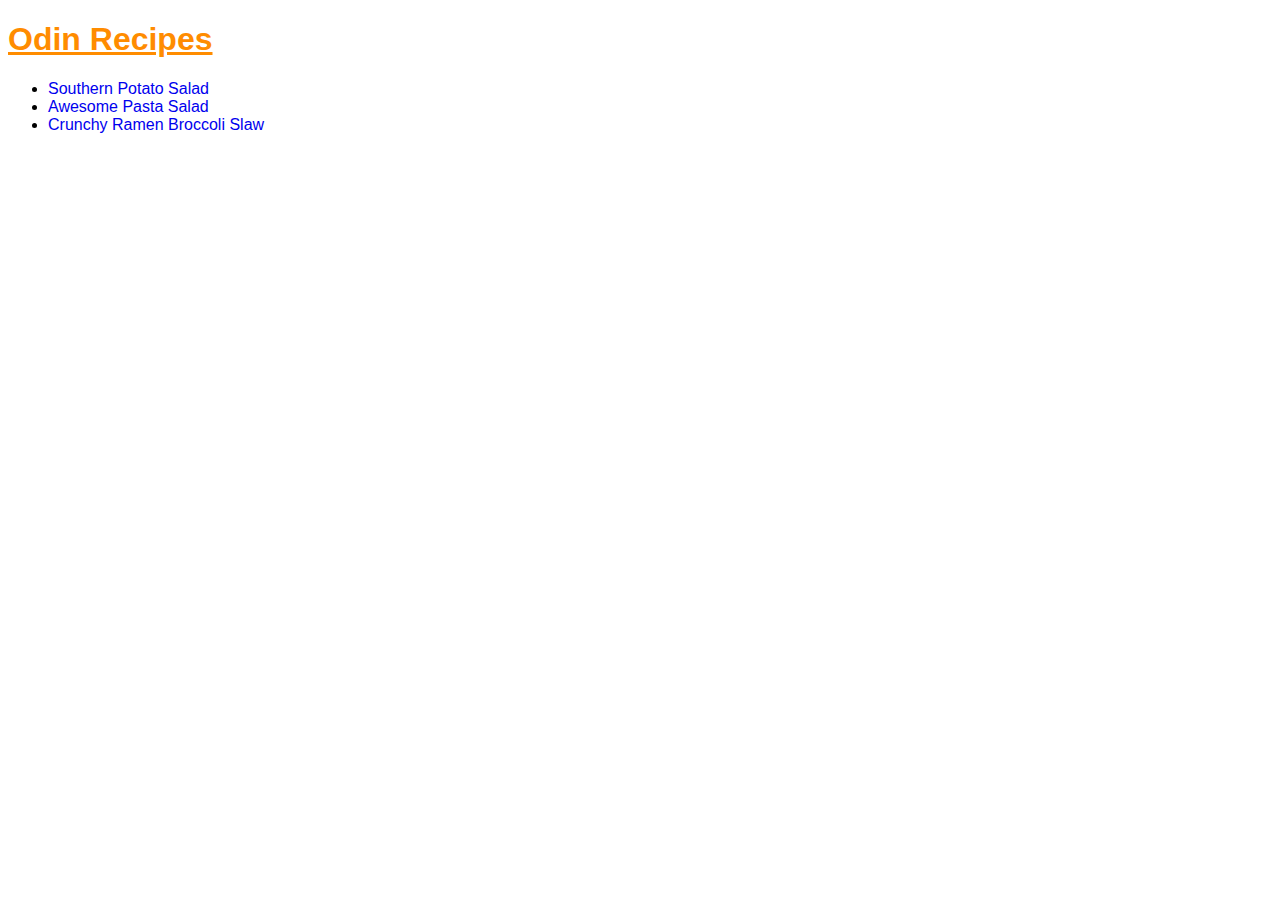
<file: index.html>
<!DOCTYPE html>
<html lang="en">

<head>
  <meta charset="UTF-8">
  <meta http-equiv="X-UA-Compatible" content="IE=edge">
  <meta name="viewport" content="width=device-width, initial-scale=1.0">
  <link rel="stylesheet" href="style.css">
  <title>Document</title>
</head>

<body>
  <h1>Odin Recipes</h1>
  <ul>
    <li><a href="recipes/Southern_Potato_Salad.html">Southern Potato Salad</a></li>
    <li><a href="recipes/Awesome_Pasta_Salad.html">Awesome Pasta Salad</a></li>
    <li><a href="recipes/Crunchy_Ramen_Broccoli_Slaw.html">Crunchy Ramen Broccoli Slaw</a></li>
  </ul>

</body>

</html>
</file>
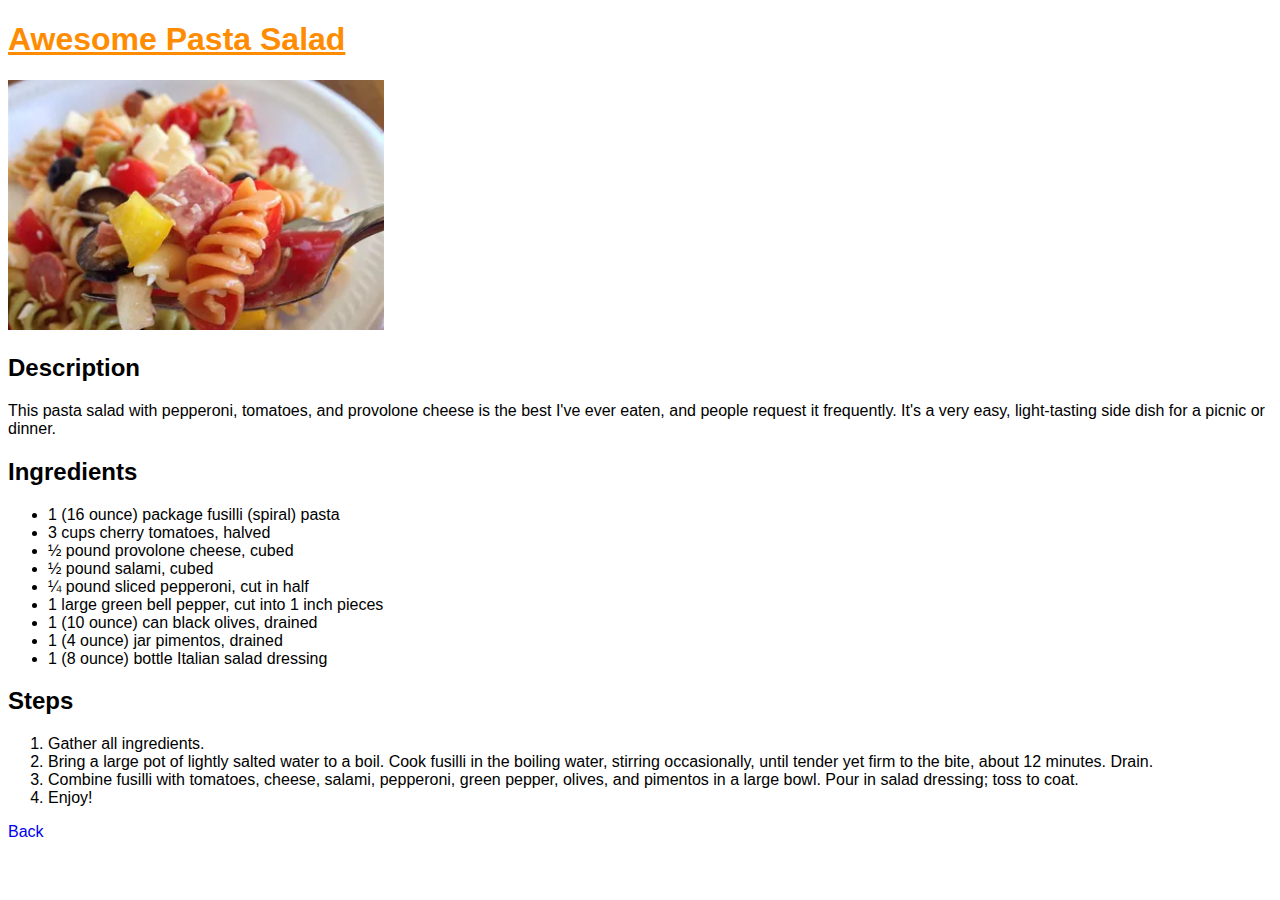
<file: recipes/Awesome_Pasta_Salad.html>
<!DOCTYPE html>
<html lang="en">

<head>
  <meta charset="UTF-8">
  <meta http-equiv="X-UA-Compatible" content="IE=edge">
  <meta name="viewport" content="width=device-width, initial-scale=1.0">
  <link rel="stylesheet" href="../style.css">
  <title>Document</title>
</head>

<body>
  <h1>Awesome Pasta Salad</h1>
  <img src="./Images/Awesome_Pasta_Salad.png" height="250">
  <h2>Description</h2>
  <p>This pasta salad with pepperoni, tomatoes, and provolone cheese is the best I've ever eaten, and people request it
    frequently. It's a very easy, light-tasting side dish for a picnic or dinner.</p>
  <h2>Ingredients</h2>
  <ul>
    <li>1 (16 ounce) package fusilli (spiral) pasta</li>
    <li>3 cups cherry tomatoes, halved</li>
    <li>½ pound provolone cheese, cubed</li>
    <li>½ pound salami, cubed</li>
    <li>¼ pound sliced pepperoni, cut in half</li>
    <li>1 large green bell pepper, cut into 1 inch pieces</li>
    <li>1 (10 ounce) can black olives, drained</li>
    <li>1 (4 ounce) jar pimentos, drained</li>
    <li>1 (8 ounce) bottle Italian salad dressing</li>
  </ul>
  <h2>Steps</h2>
  <ol>
    <li>Gather all ingredients.</li>
    <li>Bring a large pot of lightly salted water to a boil. Cook fusilli in the boiling water, stirring occasionally,
      until tender yet firm to the bite, about 12 minutes. Drain.</li>
    <li>Combine fusilli with tomatoes, cheese, salami, pepperoni, green pepper, olives, and pimentos in a large bowl.
      Pour in salad dressing; toss to coat.</li>
    <li>Enjoy!</li>
  </ol>
  <a href="../index.html">Back</a>
</body>

</html>
</file>
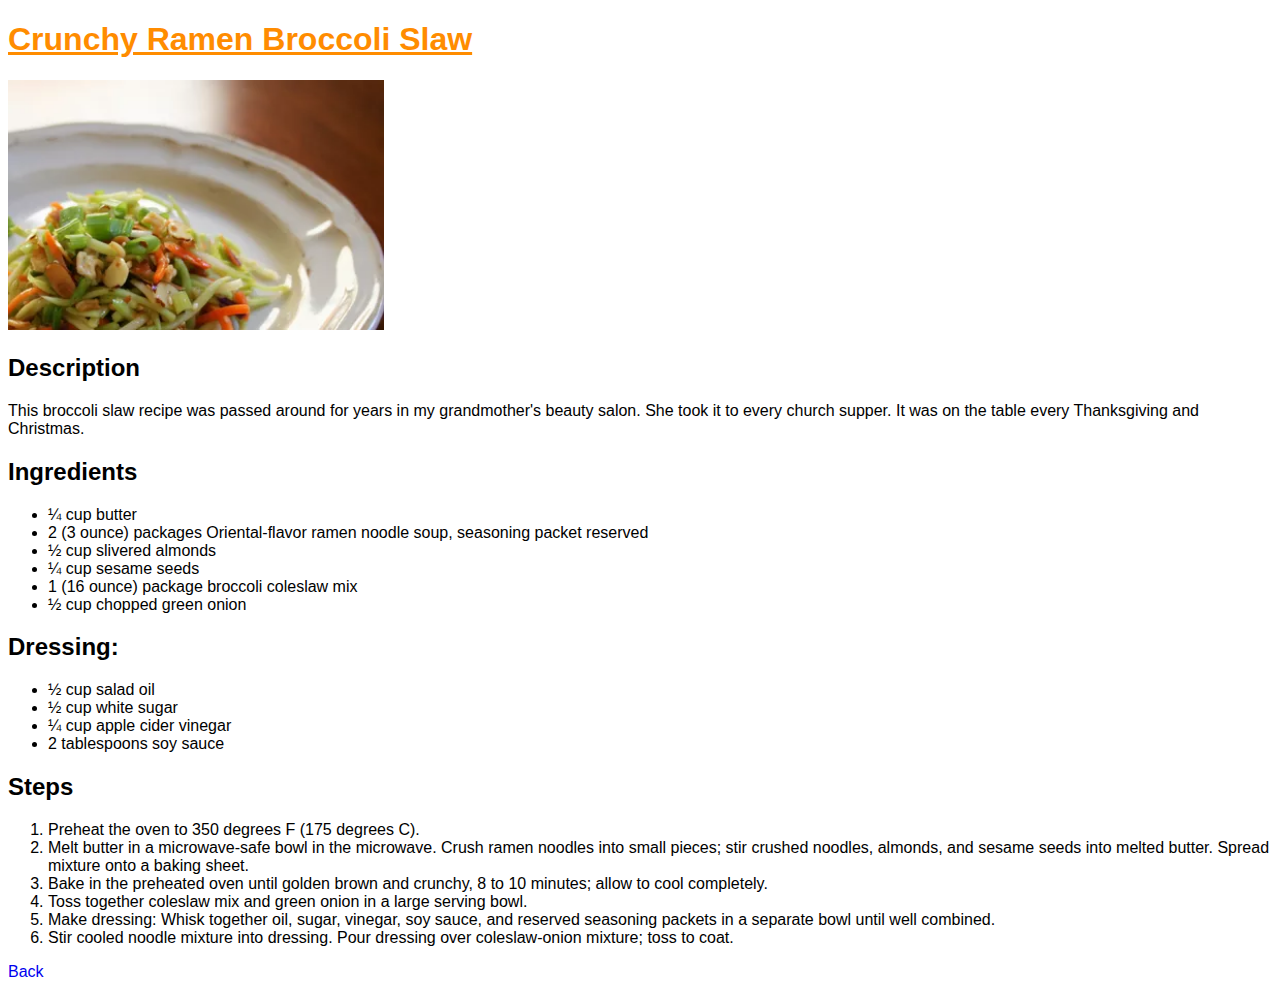
<file: recipes/Crunchy_Ramen_Broccoli_Slaw.html>
<!DOCTYPE html>
<html lang="en">

<head>
  <meta charset="UTF-8">
  <meta http-equiv="X-UA-Compatible" content="IE=edge">
  <meta name="viewport" content="width=device-width, initial-scale=1.0">
  <link rel="stylesheet" href="../style.css">
  <title>Document</title>
</head>

<body>
  <h1>Crunchy Ramen Broccoli Slaw</h1>
  <img src="./Images/Crunchy_Ramen_Broccoli_Slaw.png" height="250">
  <h2>Description</h2>
  <p>This broccoli slaw recipe was passed around for years in my grandmother's beauty salon. She took it to every church supper. It was on the table every Thanksgiving and Christmas.</p>
  <h2>Ingredients</h2>
  <ul>
    <li>¼ cup butter</li>
    <li>2 (3 ounce) packages Oriental-flavor ramen noodle soup, seasoning packet reserved</li>
    <li>½ cup slivered almonds</li>
    <li>¼ cup sesame seeds</li>
    <li>1 (16 ounce) package broccoli coleslaw mix</li>
    <li>½ cup chopped green onion</li>
  </ul>
  <h2>Dressing:</h2>
  <ul>
    <li>½ cup salad oil</li>
    <li>½ cup white sugar</li>
    <li>¼ cup apple cider vinegar</li>
    <li>2 tablespoons soy sauce</li>
  </ul>
  <h2>Steps</h2>
  <ol>
    <li>Preheat the oven to 350 degrees F (175 degrees C).</li>
    <li>Melt butter in a microwave-safe bowl in the microwave. Crush ramen noodles into small pieces; stir crushed noodles, almonds, and sesame seeds into melted butter. Spread mixture onto a baking sheet.</li>
    <li>Bake in the preheated oven until golden brown and crunchy, 8 to 10 minutes; allow to cool completely.</li>
    <li>Toss together coleslaw mix and green onion in a large serving bowl.</li>
    <li>Make dressing: Whisk together oil, sugar, vinegar, soy sauce, and reserved seasoning packets in a separate bowl until well combined.</li>
    <li>Stir cooled noodle mixture into dressing. Pour dressing over coleslaw-onion mixture; toss to coat.</li>
  </ol>
  <a href="../index.html">Back</a>
</body>

</html>
</file>
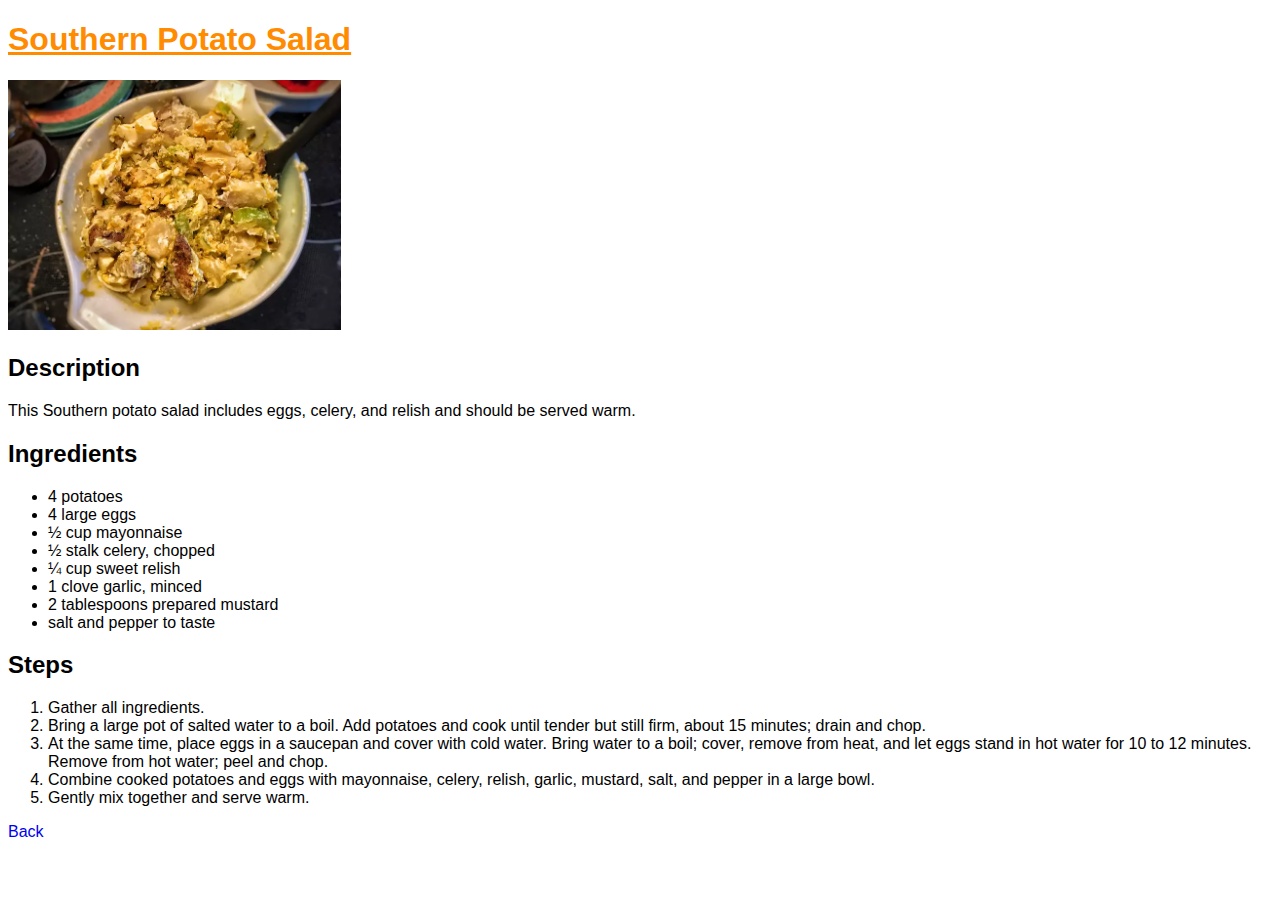
<file: recipes/Southern_Potato_Salad.html>
<!DOCTYPE html>
<html lang="en">

<head>
  <meta charset="UTF-8">
  <meta http-equiv="X-UA-Compatible" content="IE=edge">
  <meta name="viewport" content="width=device-width, initial-scale=1.0">
  <link rel="stylesheet" href="../style.css">
  <title>Document</title>
</head>

<body>
  <h1>Southern Potato Salad</h1>
  <img src="./Images/Southern_Potato_Salad.png" height="250">
  <h2>Description</h2>
  <p>This Southern potato salad includes eggs, celery, and relish and should be served warm.</p>
  <h2>Ingredients</h2>
  <ul>
    <li>4 potatoes</li>
    <li>4 large eggs</li>
    <li>½ cup mayonnaise</li>
    <li>½ stalk celery, chopped</li>
    <li>¼ cup sweet relish</li>
    <li>1 clove garlic, minced</li>
    <li>2 tablespoons prepared mustard</li>
    <li>salt and pepper to taste</li>
  </ul>
  <h2>Steps</h2>
  <ol>
    <li>Gather all ingredients.</li>
    <li>Bring a large pot of salted water to a boil. Add potatoes and cook until tender but still firm, about 15
      minutes; drain and chop.</li>
    <li>At the same time, place eggs in a saucepan and cover with cold water. Bring water to a boil; cover, remove from
      heat, and let eggs stand in hot water for 10 to 12 minutes. Remove from hot water; peel and chop.</li>
    <li>Combine cooked potatoes and eggs with mayonnaise, celery, relish, garlic, mustard, salt, and pepper in a large
      bowl.</li>
    <li>Gently mix together and serve warm.</li>
  </ol>
  <a href="../index.html">Back</a>
</body>

</html>
</file>
<file: style.css>
* {
  font-family: Verdana, Geneva, Tahoma, sans-serif;
}

a {
  text-decoration: none;
}

h1 {
  color: darkorange;
  text-decoration: underline;
}

ul {
  list-style-type: ;
}
</file>
